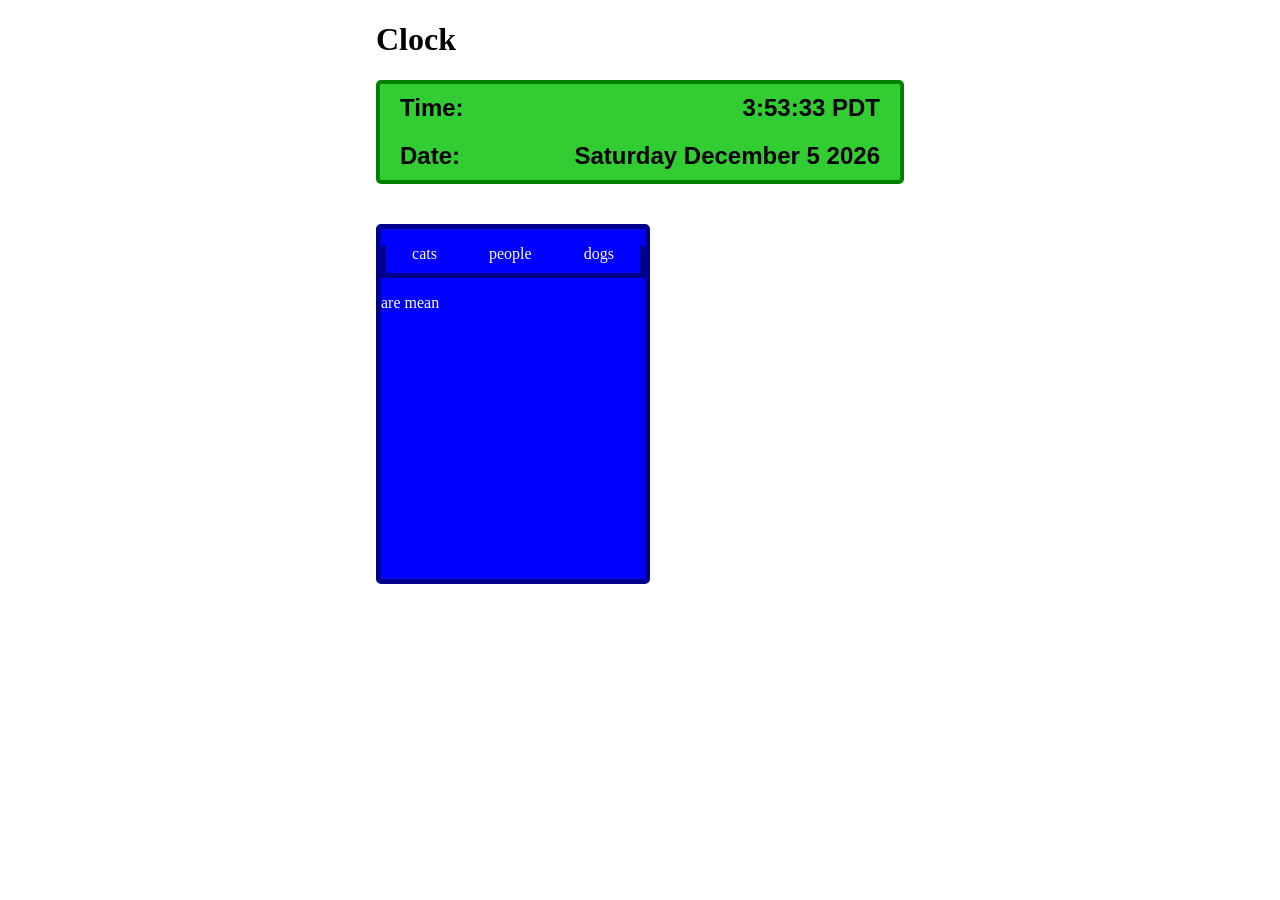
<file: widgets/index.html>
<!DOCTYPE html>
<html lang="en" dir="ltr">
  <head>
    <meta charset="utf-8">
    <title>Widgets!</title>
    <script src="bundle.js"></script>
    <link rel="stylesheet" href="index.css">
    <link rel="stylesheet" href="tabs.css">
  </head>
  <body>
    <div id="root"></div>
  </body>
</html>
</file>
<file: widgets/index.css>
body {
  display: flex;
  justify-content: center;
  width: 700px;
  margin: auto;
}
.clock {
  font-family: sans-serif;
  font-weight: bold;
  font-size: 24px;
  display: flex;
  justify-content: space-between;
  width: 500px;
  border: 4px solid green;
  background-color: limegreen;
  border-radius: 5px;
  padding: 0px 10px;
}
.clock-headers {
  justify-content: center;
  display: flex;
  flex-direction: column;
}
.clock h1, h4 {
  margin: 10px;
}
.clock-values {
  justify-content: center;
  display: flex;
  flex-direction: column;
  align-items: flex-end;
}
</file>
<file: widgets/tabs.css>
.tabs {
  background-color: blue;
  border: 5px solid darkblue;
  border-radius: 5px;
  color: white;
  width: 50%;
  margin-top: 40px;
  height: 350px;
}
.tab-titles{
  list-style: none;
  display: flex;
  justify-content: space-around;
  padding-left: 0px;
  border-bottom: 5px solid darkblue;
  padding-bottom: 10px;
  border-top-left-radius: 5px;
  border-top-right-radius: 5px;
  border-left: 5px solid darkblue;
  border-right: 5px solid darkblue;
}
/* .tab-titles li {
  border-top-left-radius: 25px;
  border-top-right-radius: 25px;
  border-left: 5px solid darkblue;
  border-right: 5px solid darkblue;
} */
/* .tab-content {
  display: flex;
  background-color: darkblue;
}
.white {
  background-color: white;
} */
</file>
